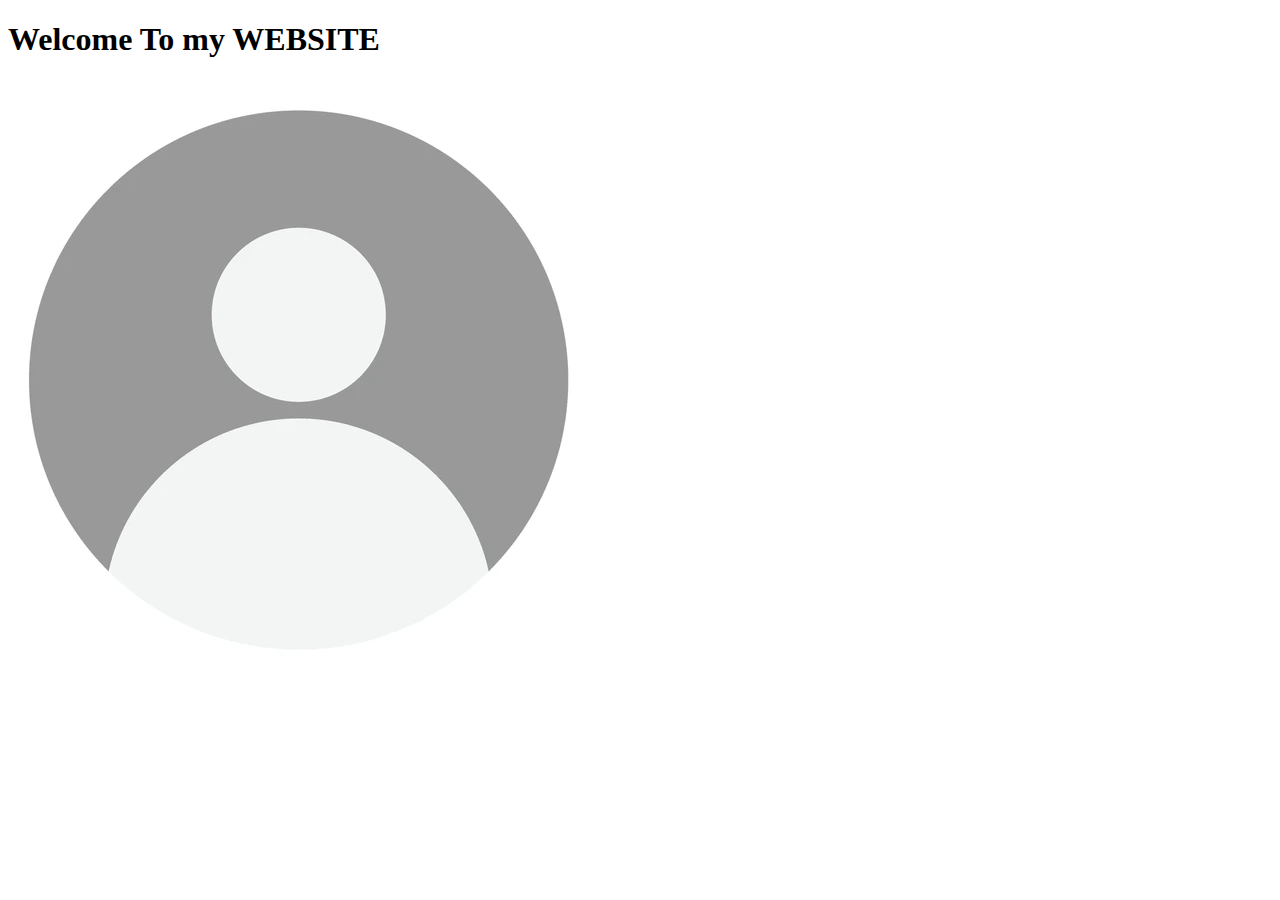
<file: index.html>
<!DOCTYPE html>
<html lang="en">
<head>
    <meta charset="UTF-8">
    <meta name="viewport" content="width=device-width, initial-scale=1.0">
    <title>Karthicck</title>
</head>
<body><h1>Welcome To my WEBSITE</h1>
    <img src="PROFILE.webp" alt="">

</body>
</html>
</file>
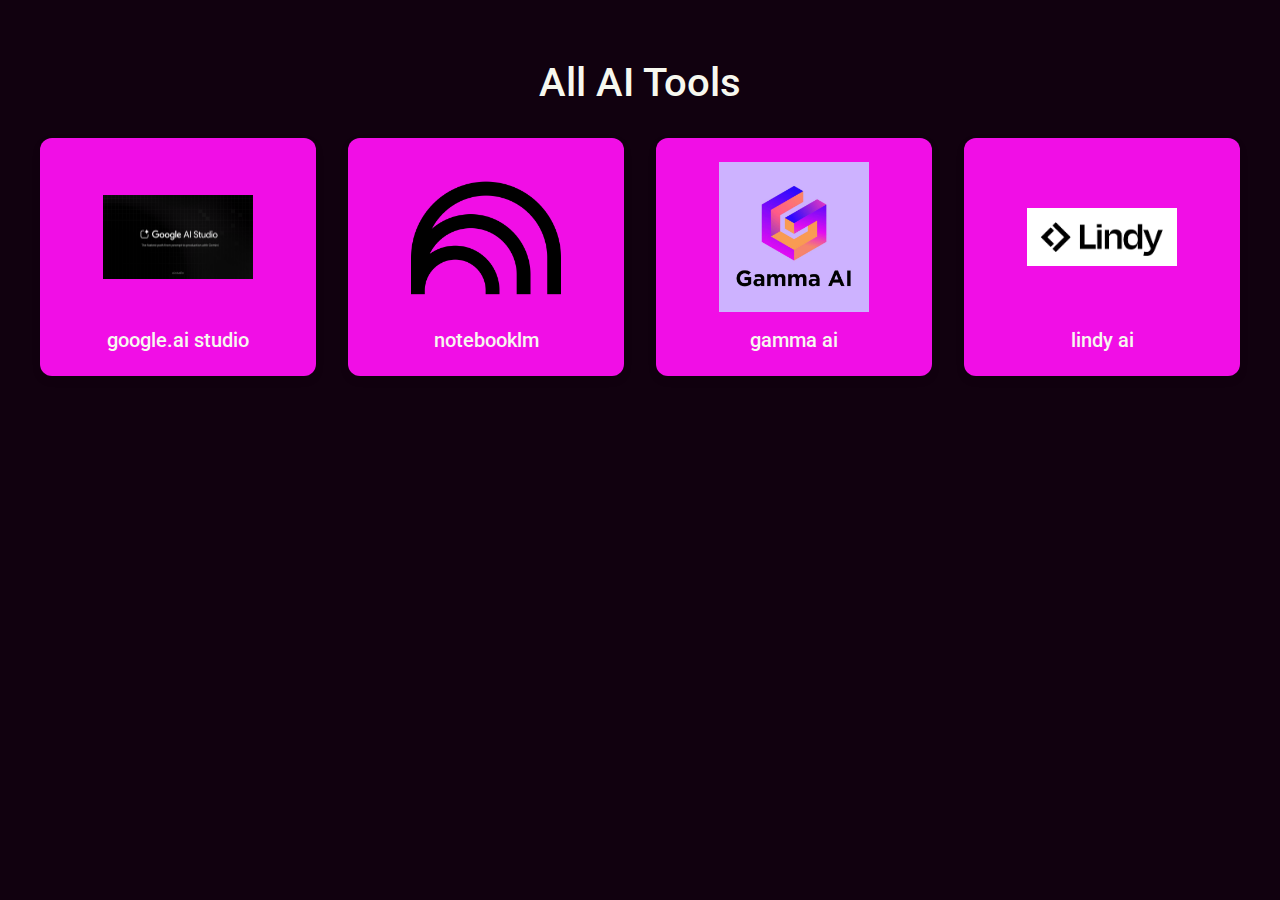
<file: ai index.html>
<!DOCTYPE html>
<html lang="en">
<head>
    <meta charset="UTF-8">
    <meta name="viewport" content="width=device-width, initial-scale=1.0">
    <title>ALL AI TOOLS</title>
    <link rel="preconnect" href="https://fonts.googleapis.com">
    <link rel="preconnect" href="https://fonts.gstatic.com" crossorigin>
    <link href="https://fonts.googleapis.com/css2?family=Roboto:wght@400;500&display=swap" rel="stylesheet">
    <style>
        :root {
            --background-color: #11010f;
            --card-background: #f10ee6;
            --text-color: #f7f8ef;
            --shadow-color: rgba(0, 0, 0, 0.1);
            --hover-shadow-color: rgba(0, 0, 0, 0.15);
            --border-radius: 12px;
        }

        body {
            font-family: 'Roboto', sans-serif;
            margin: 0;
            background-color: var(--background-color);
            color: var(--text-color);
            display: flex;
            flex-direction: column;
            align-items: center;
            padding: 2rem;
        }

        h1 {
            font-size: 2.5rem;
            font-weight: 500;
            margin-bottom: 2rem;
        }

        .tool-grid {
            display: grid;
            grid-template-columns: repeat(auto-fit, minmax(250px, 1fr));
            gap: 2rem;
            width: 100%;
            max-width: 1200px;
        }

        .tool-card {
            background-color: var(--card-background);
            border-radius: var(--border-radius);
            box-shadow: 0 4px 8px var(--shadow-color);
            overflow: hidden;
            text-decoration: none;
            color: inherit;
            display: flex;
            flex-direction: column;
            align-items: center;
            padding: 1.5rem;
            text-align: center;
            transition: transform 0.3s ease, box-shadow 0.3s ease;
        }

        .tool-card:hover {
            transform: translateY(-5px);
            box-shadow: 0 8px 16px var(--hover-shadow-color);
        }

        .tool-card img {
            width: 150px;
            height: 150px;
            object-fit: contain;
            margin-bottom: 1rem;
        }

        .tool-card h2 {
            font-size: 1.25rem;
            font-weight: 500;
            margin: 0;
        }
    </style>
</head>
<body>
    <h1>All AI Tools</h1>

    <div class="tool-grid">
        <a href="https://aistudio.google.com/prompts/new_chat" class="tool-card">
            <img src="ai studio.png" alt="Google AI Studio Logo">
            <h2>google.ai studio</h2>
        </a>
        <a href="https://notebooklm.google/" class="tool-card">
            <img src="notebook.png" alt="NotebookLM Logo">
            <h2>notebooklm</h2>
        </a>
        <a href="https://gamma.app/" class="tool-card"> <!-- Note: "gamma ai ppt" is not a valid URL -->
            <img src="gaama ai.jpg" alt="Gamma AI Logo">
            <h2>gamma ai</h2>
        </a>
        <a href="https://www.lindy.ai/" class="tool-card">
            <img src="lindy.png" alt="Lindy AI Logo">
            <h2>lindy ai</h2>
        </a>
    </div>
</body>
</html>
</file>
